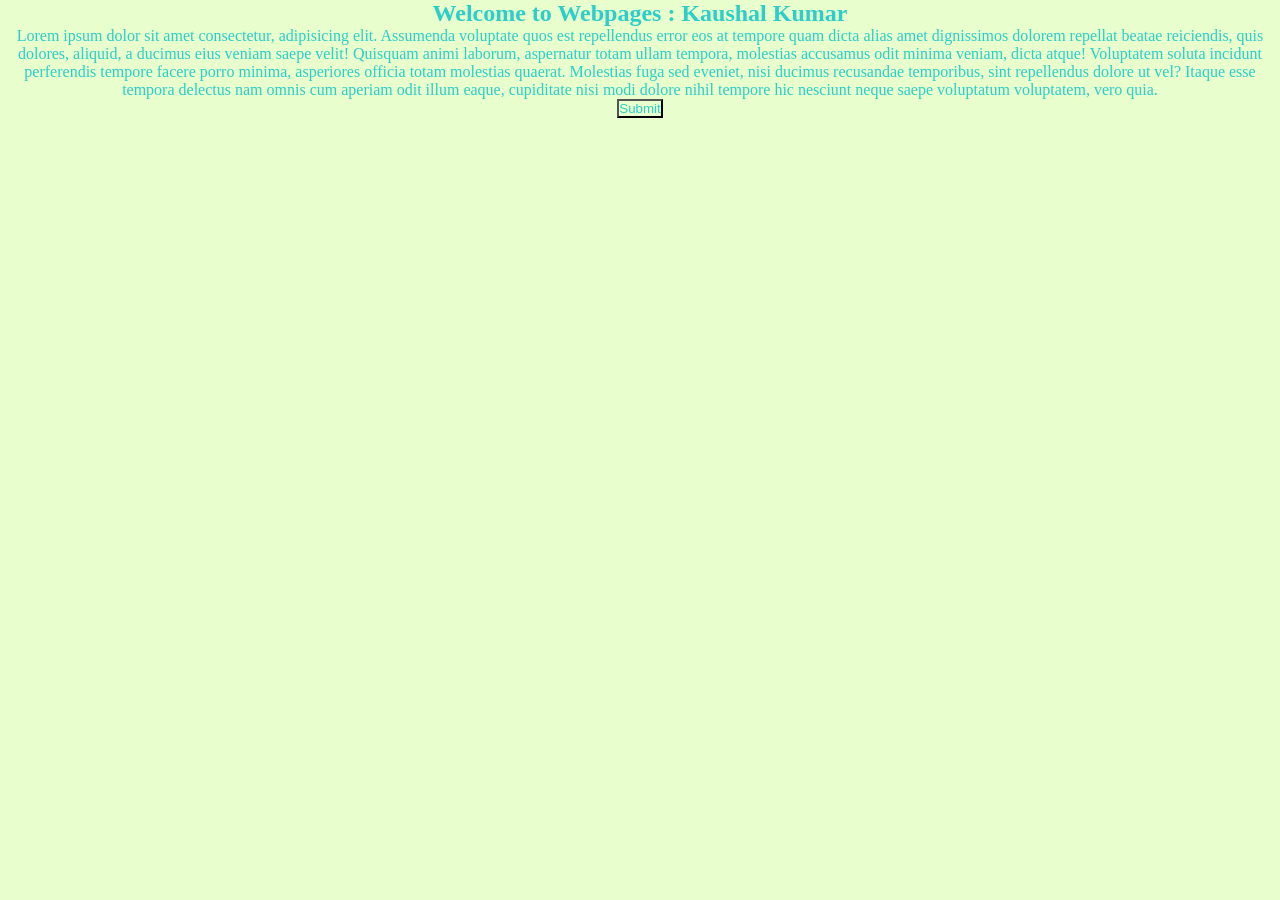
<file: index.html>
<!DOCTYPE html>
<html lang="en">

<head>
    <meta charset="UTF-8">
    <meta name="viewport" content="width=device-width, initial-scale=1.0">
    <title>Document</title>
    <link rel="stylesheet" href="style.css">
</head>

<body>
    <h2>Welcome to Webpages : Kaushal Kumar</h2>
    <p>
        Lorem ipsum dolor sit amet consectetur, adipisicing elit. Assumenda voluptate quos est repellendus error eos at
        tempore quam dicta alias amet dignissimos dolorem repellat beatae reiciendis, quis dolores, aliquid, a ducimus
        eius veniam saepe velit! Quisquam animi laborum, aspernatur totam ullam tempora, molestias accusamus odit minima
        veniam, dicta atque! Voluptatem soluta incidunt perferendis tempore facere porro minima, asperiores officia
        totam molestias quaerat. Molestias fuga sed eveniet, nisi ducimus recusandae temporibus, sint repellendus dolore
        ut vel? Itaque esse tempora delectus nam omnis cum aperiam odit illum eaque, cupiditate nisi modi dolore nihil
        tempore hic nesciunt neque saepe voluptatum voluptatem, vero quia.
    </p>

    <button>Submit</button>




</body>

</html>
</file>
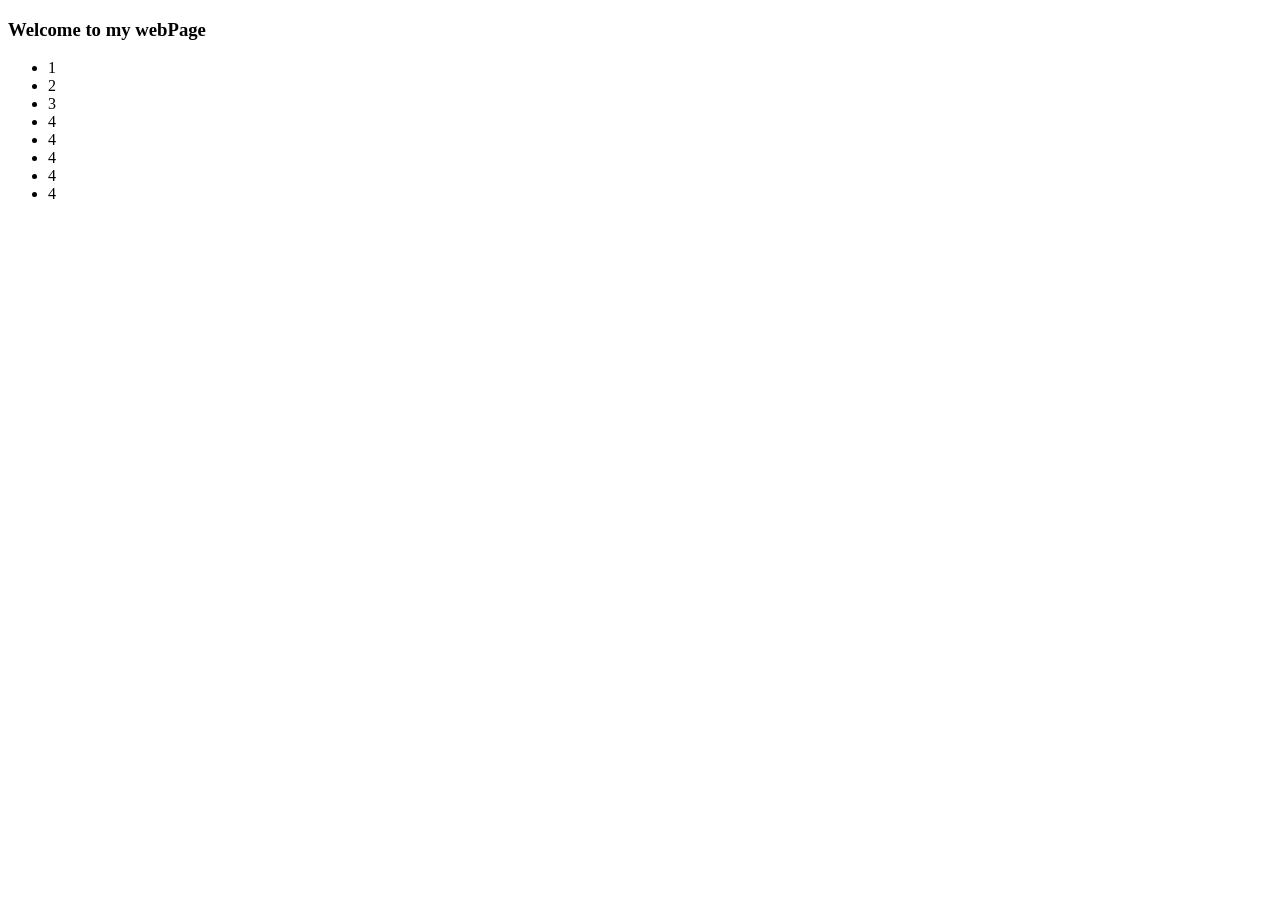
<file: demoRepo/index.html>
<!DOCTYPE html>
<html lang="en">
<head>
    <meta charset="UTF-8">
    <meta name="viewport" content="width=device-width, initial-scale=1.0">
    <title>Document</title>
</head>
<body>
    <h3>Welcome to my webPage</h3>
    <ul>
        <li>1</li>
        <li>2</li>
        <li>3</li>
        <li>4</li>
        <li>4</li>
        <li>4</li>
        <li>4</li>
        <li>4</li>

    </ul>
    
</body>
</html>
</file>
<file: style.css>
*{
    margin: 0;
    padding: 0;
    background-color: rgb(232, 255, 205);
    color: rgba(6, 197, 200, 0.838);
    text-align: center;
    

}
</file>
